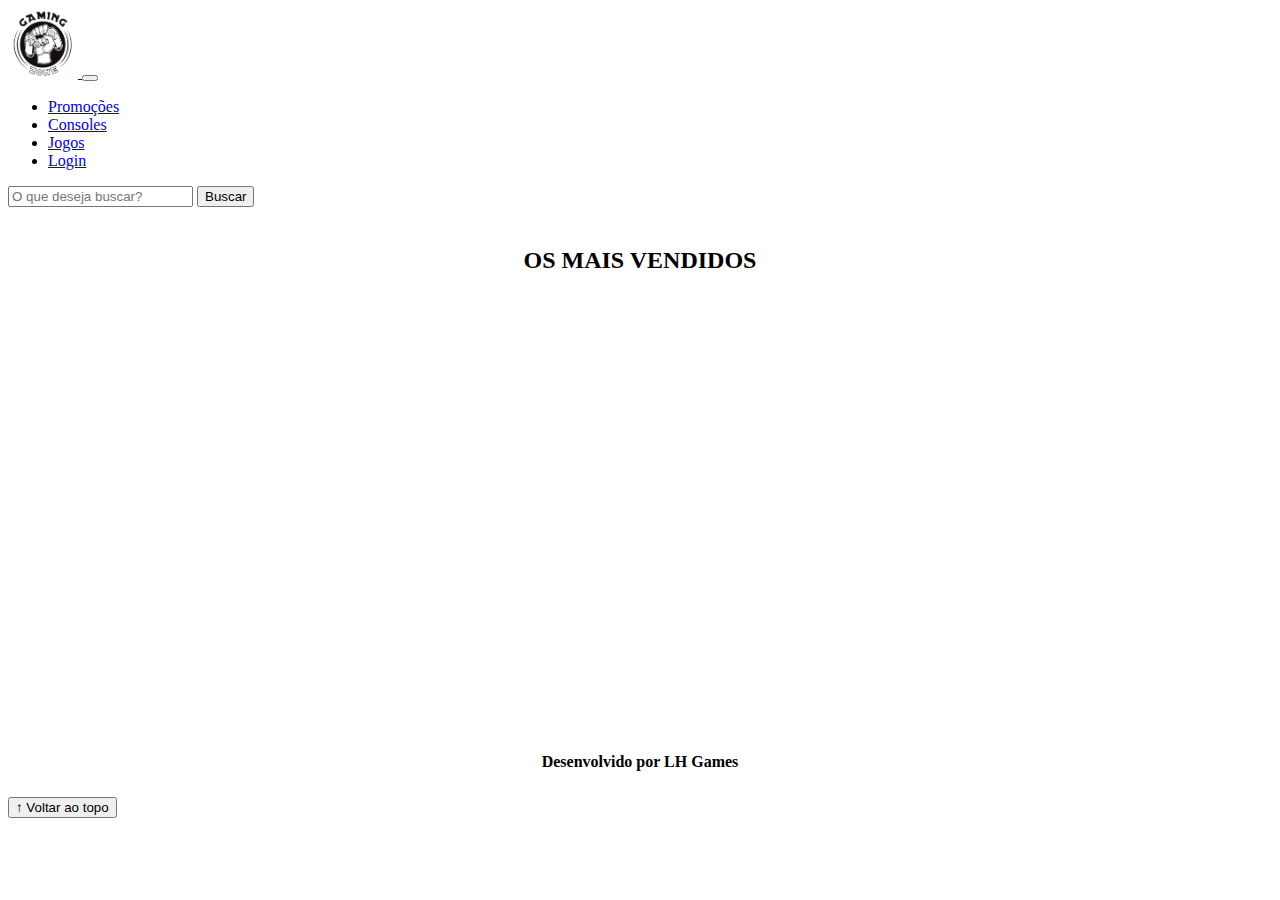
<file: index.html>
<!DOCTYPE html>
<html lang="pt-br">

<head>
  <meta charset="UTF-8">
  <meta http-equiv="X-UA-Compatible" content="IE=edge">
  <meta name="viewport" content="width=device-width, initial-scale=1.0">
  <title>LH Games</title>

  <link href="https://cdn.jsdelivr.net/npm/bootstrap@5.2.2/dist/css/bootstrap.min.css" rel="stylesheet"
    integrity="sha384-Zenh87qX5JnK2Jl0vWa8Ck2rdkQ2Bzep5IDxbcnCeuOxjzrPF/et3URy9Bv1WTRi" crossorigin="anonymous">

  <link rel="stylesheet" href="css/estilo.css">



</head>

<body>
  <header>
    <nav class="navbar navbar-expand-lg bg-light">
      <div class="container-fluid">
        <a class="navbar-brand" href="index.html">
          <img width="80px" src="img/logo.png" alt="Logo ícone">
        </a>
        <button class="navbar-toggler" type="button" data-bs-toggle="collapse" data-bs-target="#navbarSupportedContent" aria-controls="navbarSupportedContent" aria-expanded="false" aria-label="Toggle navigation">
          <span class="navbar-toggler-icon"></span>
        </button>
        <div class="collapse navbar-collapse" id="navbarSupportedContent">
          <ul class="navbar-nav me-auto mb-2 mb-lg-0">
            <li class="nav-item">
              <a class="nav-link active" aria-current="page" href="#">Promoções</a>
            </li>
            <li class="nav-item">
              <a class="nav-link" href="#">Consoles</a>
            </li>
            <li class="nav-item">
              <a class="nav-link" href="#">Jogos</a>
            </li>
            <li class="nav-item">
              <a class="nav-link" href="login.html">Login</a>
            </li>
          </ul>
          <form class="d-flex" role="search">
            <input class="form-control me-2" type="search" placeholder="O que deseja buscar?" aria-label="Buscar">
            <button class="btn btn-outline-success" type="submit">Buscar</button>
          </form>
        </div>
      </div>
    </nav>
  </header>

  <main>



    <section id="section-banners" class="container-fluid">

      

    </section>
    <section id="section-vendidos" class="container-fluid">

      <h2>OS MAIS VENDIDOS</h2>

     
    </div>
    </section>


  </main>

  <footer>
    <p>Desenvolvido por LH Games</p>
  </footer>

  <button id="voltar-topo" type="button" class="btn btn-outline-primary" onclick="topo()">&uarr; Voltar ao topo</button>

  <script src="js/script.js"></script>
  <script src="https://cdn.jsdelivr.net/npm/bootstrap@5.2.2/dist/js/bootstrap.bundle.min.js"
    integrity="sha384-OERcA2EqjJCMA+/3y+gxIOqMEjwtxJY7qPCqsdltbNJuaOe923+mo//f6V8Qbsw3"
    crossorigin="anonymous"></script>

</body>

</html>
</file>
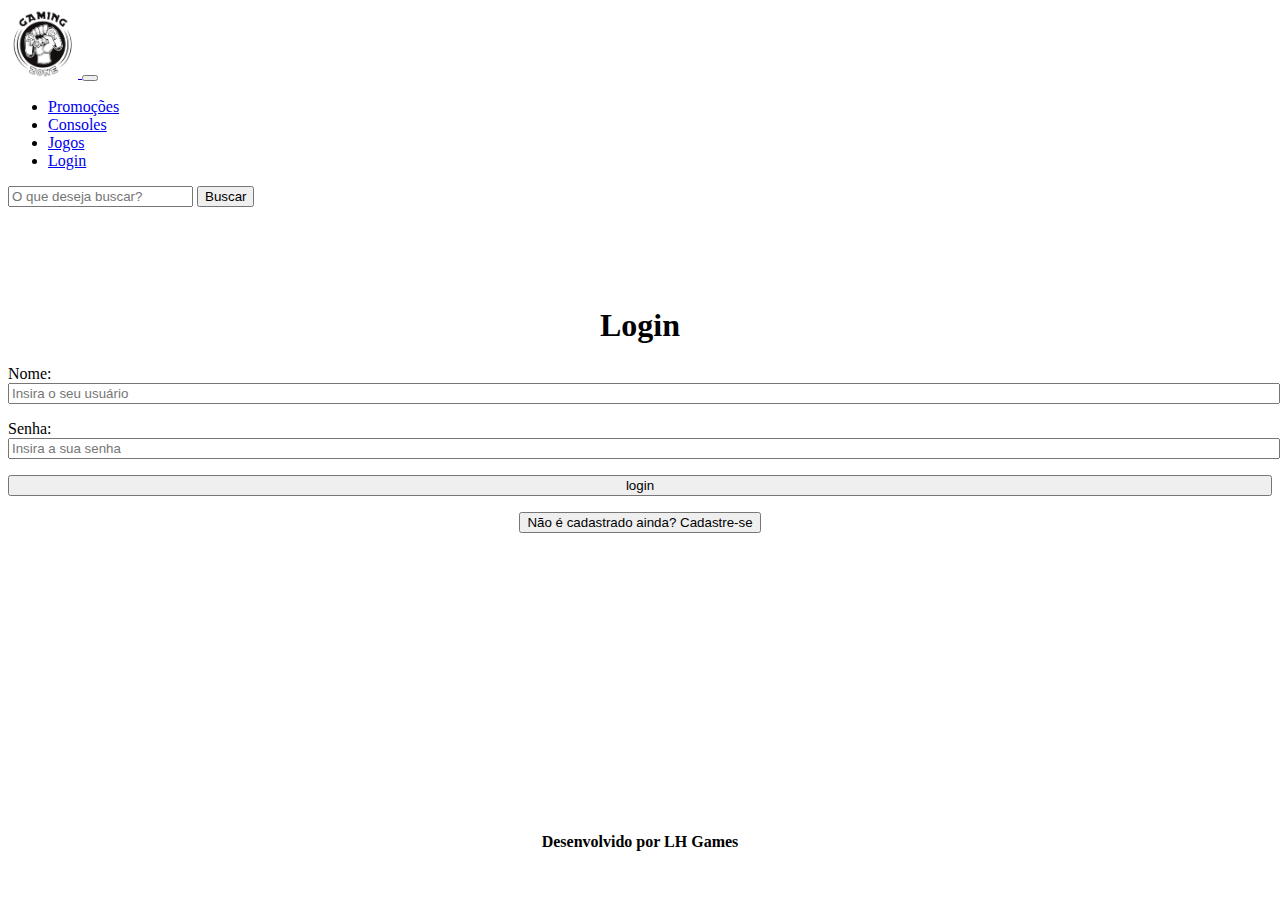
<file: login.html>
<!DOCTYPE html>
<html lang="pt-br">

<head>
    <meta charset="UTF-8">
    <meta http-equiv="X-UA-Compatible" content="IE=edge">
    <meta name="viewport" content="width=device-width, initial-scale=1.0">
    <title>LH Games - login</title>
    <link href="https://cdn.jsdelivr.net/npm/bootstrap@5.2.2/dist/css/bootstrap.min.css" rel="stylesheet" integrity="sha384-Zenh87qX5JnK2Jl0vWa8Ck2rdkQ2Bzep5IDxbcnCeuOxjzrPF/et3URy9Bv1WTRi" crossorigin="anonymous">
    <link rel="stylesheet" href="css/estilo.css">
</head>

<body>
    <header>
        <nav class="navbar navbar-expand-lg bg-light">
            <div class="container-fluid">
                <a class="navbar-brand" href="index.html">
                    <img src="img/logo.png" alt="Logo ícone">
                </a>
                <button class="navbar-toggler" type="button" data-bs-toggle="collapse" data-bs-target="#navbarSupportedContent" aria-controls="navbarSupportedContent" aria-expanded="false" aria-label="Toggle navigation">
                    <span class="navbar-toggler-icon"></span>
                </button>
                <div class="collapse navbar-collapse" id="navbarSupportedContent">
                    <ul class="navbar-nav me-auto mb-2 mb-lg-0">
                        <li class="nav-item">
                            <a class="nav-link active" aria-current="page" href="#">Promoções</a>
                        </li>
                        <li class="nav-item">
                            <a class="nav-link" href="#">Consoles</a>
                        </li>
                        <li class="nav-item">
                            <a class="nav-link" href="#">Jogos</a>
                        </li>
                        <li class="nav-item">
                            <a class="nav-link" href="login.html">Login</a>
                        </li>
                    </ul>
                    <form class="d-flex" role="search">
                        <input class="form-control me-2" type="search" placeholder="O que deseja buscar?" aria-label="Buscar">
                        <button class="btn btn-outline-success" type="submit">Buscar</button>
                    </form>
                </div>
            </div>
        </nav>
    </header>

    <main>
        <section id="section-login">
            <h1>Login</h1>
            <div class="d-flex justify-content-center">
                <form method="post" action="" id="login-form">
                    <p class="mb-1">
                        <label for="username">Nome: </label>
                        <input id="username" name="username" required="required" type="text"
                            placeholder="Insira o seu usuário" class="form-control" />
                    </p>
                    <p>
                        <label for="password">Senha: </label>
                        <input id="password" name="password" required="required" type="password"
                            placeholder="Insira a sua senha" class="form-control" />
                    </p>
                    <p>
                        <input type="submit" value="login" class="btn btn-primary" id="bt-login"/>
                    </p>
                </form>
            </div>
            
            <button id="botao-cadastrar" class="btn btn-info">Não é cadastrado ainda? Cadastre-se</button>
        </section>

        <section id="section-cadastro">
            <div id="form-cadastrar">
                <button id="back-to-login" class="btn btn-primary">&larr;</button>

                <h1>Criar minha conta</h1>
                <p>Informe os seus dados abaixo para criar sua conta.</p>

                <div class="d-flex justify-content-center">
                    <form method="post" action="" id="register-form">
                        <p>
                            <label for="usuario">Usuário: </label>
                            <input id="usuario" name="usuario" required="required" type="text"
                                placeholder="ex. nome de usuário" class="form-control" />
                        </p>
                        <p>
                            <label for="email">E-mail: </label>
                            <input id="email" name="email" required="required" type="email"
                                placeholder="seu@email.com.br" class="form-control" />
                        </p>
                        <p>
                            <label for="senha">Senha: </label>
                            <input id="senha" name="senha" required="required" type="password"
                                placeholder="mínimo de 6 caracteres" class="form-control" />
                        </p>
                        <p>
                            <input type="submit" value="Cadastrar" class="btn btn-primary" id="bt-cadastrar"/>
                        </p>
                    </form>
                </div>

            </div>
        </section>

    </main>



    <footer>
        <p>Desenvolvido por LH Games</p>
    </footer>

    <script src="https://cdn.jsdelivr.net/npm/bootstrap@5.2.2/dist/js/bootstrap.bundle.min.js" integrity="sha384-OERcA2EqjJCMA+/3y+gxIOqMEjwtxJY7qPCqsdltbNJuaOe923+mo//f6V8Qbsw3" crossorigin="anonymous"></script>
    <script src="https://code.jquery.com/jquery-3.6.1.js" integrity="sha256-3zlB5s2uwoUzrXK3BT7AX3FyvojsraNFxCc2vC/7pNI=" crossorigin="anonymous"></script>
    <script src="js/script.js"></script>
</body>

</html>
</file>
<file: css/estilo.css>
/*cabeçalho*/
header img {
	height: 70px;
	width: 70px;
}

/*Conteudo principal*/
main {
	min-height: 500px;
}


/*banner*/
#section-banners img {
	height: 500px;
	object-fit: cover;	
}
#section-banners .carousel-control-next {
	background: linear-gradient(270deg, black, transparent);
}
#section-banners .carousel-control-prev {
	background: linear-gradient(90deg, black, transparent);
}

/*Produtos vendidos*/
#section-vendidos {
	text-align: center;
}

#section-vendidos h2 {
	font-weight: bold;
	padding: 20px;
}

#section-vendidos img {
	height: 300px;
	object-fit: cover;
	border-radius: 10px;
}

#section-vendidos .card {
	margin: 5px;
	border: 1px solid #ccc;
	border-radius: 10px;
}

#section-vendidos .price {
	color: #d80000;
	font-size: 18px;
	font-weight: bold;
}

/*Rodapé*/
footer {
	text-align: center;
}
footer p {
	font-weight: bold;
	padding: 10px;
}

/*Botão Voltar topo*/
#back-to-top {
	position: fixed;
	bottom: 10px;
	right: 10px;
}

/* página de login  */
#section-login {
	margin-top: 100px;
}

#section-login h1 {
	text-align: center;
}

#section-login input {
	width: 100%;
}

#section-login #botao-cadastrar {
	display: block;
	margin: auto;
}

/* Formulário de cadastro*/
#section-cadastro {
	padding: 5px;
	text-align: center;
	background-color: #fff;
	display: none;
}

#form-cadastrar {
	padding: 50px;
}
#section-cadastro #back-to-login {
	display: block;
}

@media screen and (min-width: 576px) {
	#section-cadastro #back-to-login {
		margin-left: 10%;
	}
}
@media screen and (min-width: 768px) {
	#section-cadastro #back-to-login {
		margin-left: 20%;
	}
}
@media screen and (min-width: 992px) {
	#section-cadastro #back-to-login {
		margin-left: 26%;
	}
}
@media screen and (min-width: 1200px) {
	#section-cadastro #back-to-login {
		margin-left: 38%;
	}
}
</file>
